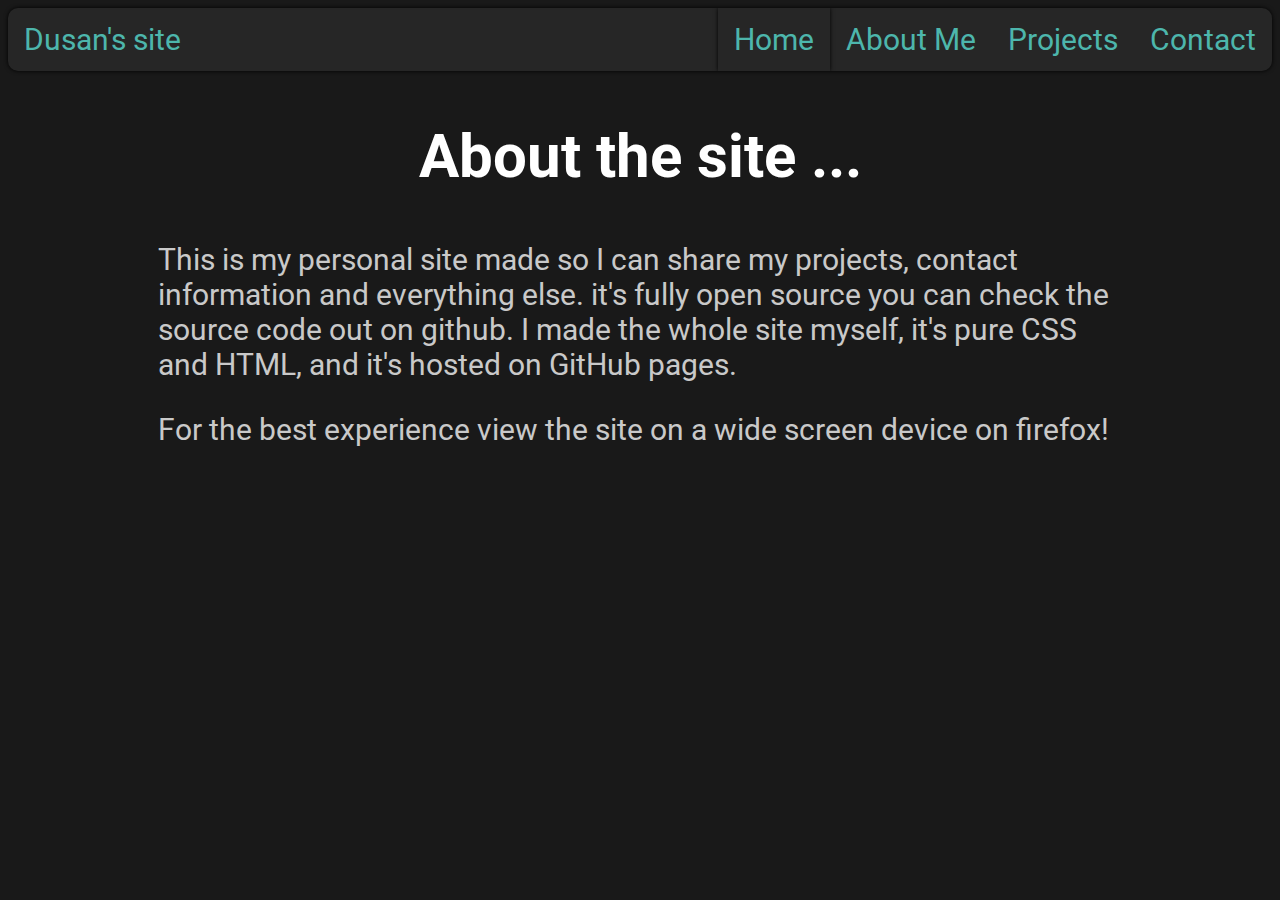
<file: index.html>
<!DOCTYPE html>
<html lang="en" dir="ltr">
  <head>
    <meta charset="utf-8">
    <link rel="stylesheet" href="/styles/main.css">
    <title>Home</title>
    <link rel="preconnect" href="https://fonts.googleapis.com">
    <link rel="preconnect" href="https://fonts.gstatic.com" crossorigin>
    <link href="https://fonts.googleapis.com/css2?family=Roboto&display=swap" rel="stylesheet">
  <head/>
  <body>
      <nav class="main-nav">
        <ul>
            <li id="sitename"><p>Dusan's site</p></li>
            <li><a href="contact.html">Contact</a></li>
            <li><a href="projects.html">Projects</a></li>
            <li><a href="about.html">About Me</a></li>
            <li><a class="active" href="index.html">Home</a></li>
        </ul>
      </nav>
      <main class="simplepara">
        <h2>About the site ...</h2>
        <p>This is my personal site made so I can share my projects, contact information and everything else.
        it's fully open source you can check the source code out on github. I made the whole site myself, it's pure CSS and HTML, and it's hosted on GitHub pages.</p>
        <p>For the best experience view the site on a wide screen device on firefox!</p>
      </main>
  </body>
</html>
</file>
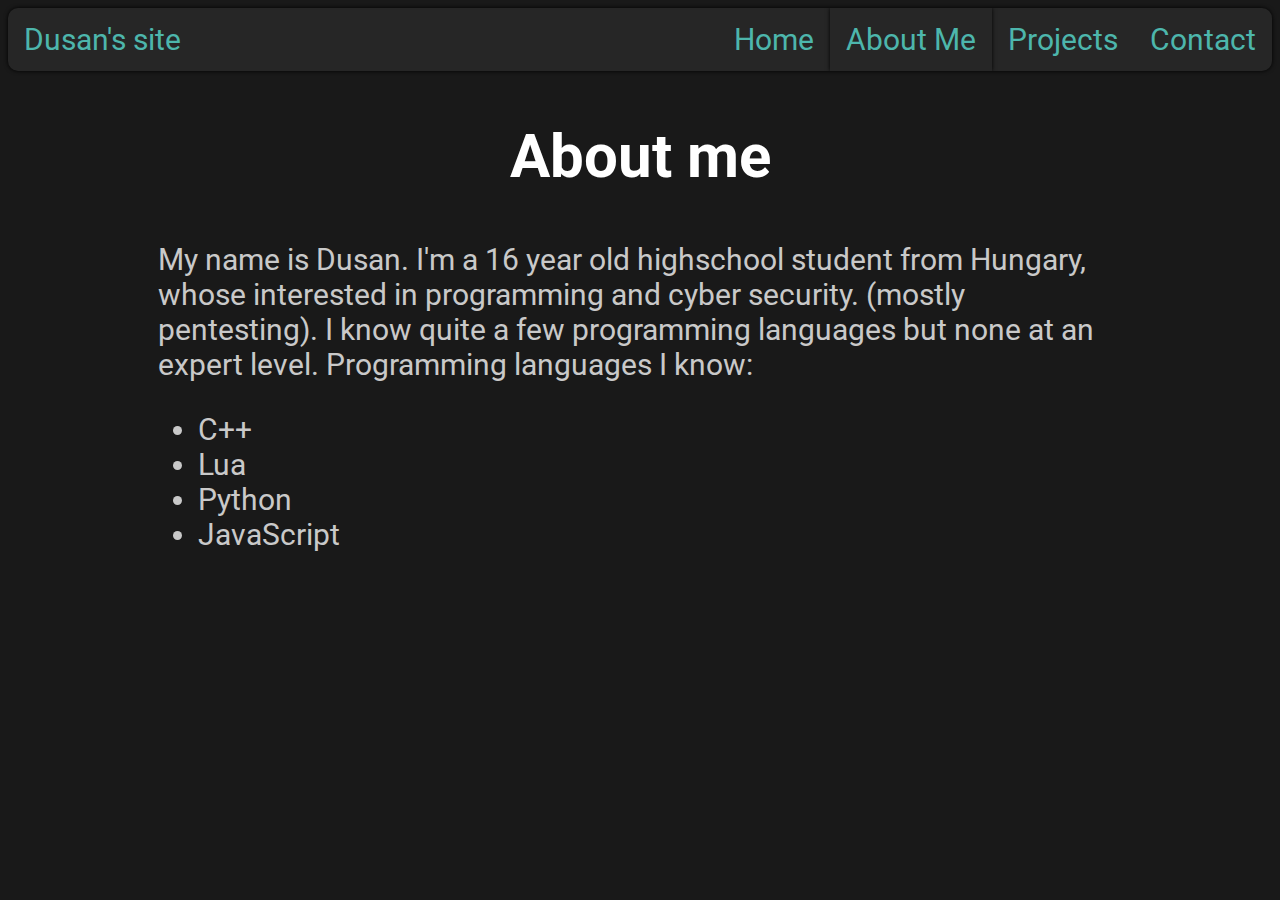
<file: about.html>
<!DOCTYPE html>
<html lang="en" dir="ltr">
  <head>
    <meta charset="utf-8">
    <link rel="stylesheet" href="/styles/main.css">
    <title>About Me</title>
    <link rel="preconnect" href="https://fonts.googleapis.com">
    <link rel="preconnect" href="https://fonts.gstatic.com" crossorigin>
    <link href="https://fonts.googleapis.com/css2?family=Roboto&display=swap" rel="stylesheet">
  </head>
  <body>
      <nav class="main-nav">
        <ul>
            <li id="sitename"><p>Dusan's site</p></li>
            <li><a href="contact.html">Contact</a></li>
            <li><a href="projects.html">Projects</a></li>
            <li><a class="active" href="about.html">About Me</a></li>
            <li><a href="index.html">Home</a></li>
        </ul>
      </nav>
      <main class="simplepara">
        <h2>About me</h2>
        <p>My name is Dusan. I'm a 16 year old highschool student from Hungary, whose interested in programming and cyber security.
            (mostly pentesting). I know quite a few programming languages but none at an expert level. Programming languages I know: </p>
        <ul>
            <li><p>C++</p></li>
            <li><p>Lua</p></li>
            <li><p>Python</p></li>
            <li><p>JavaScript</p></li>

        </ul>
      </main>
  </body>
</html>
</file>
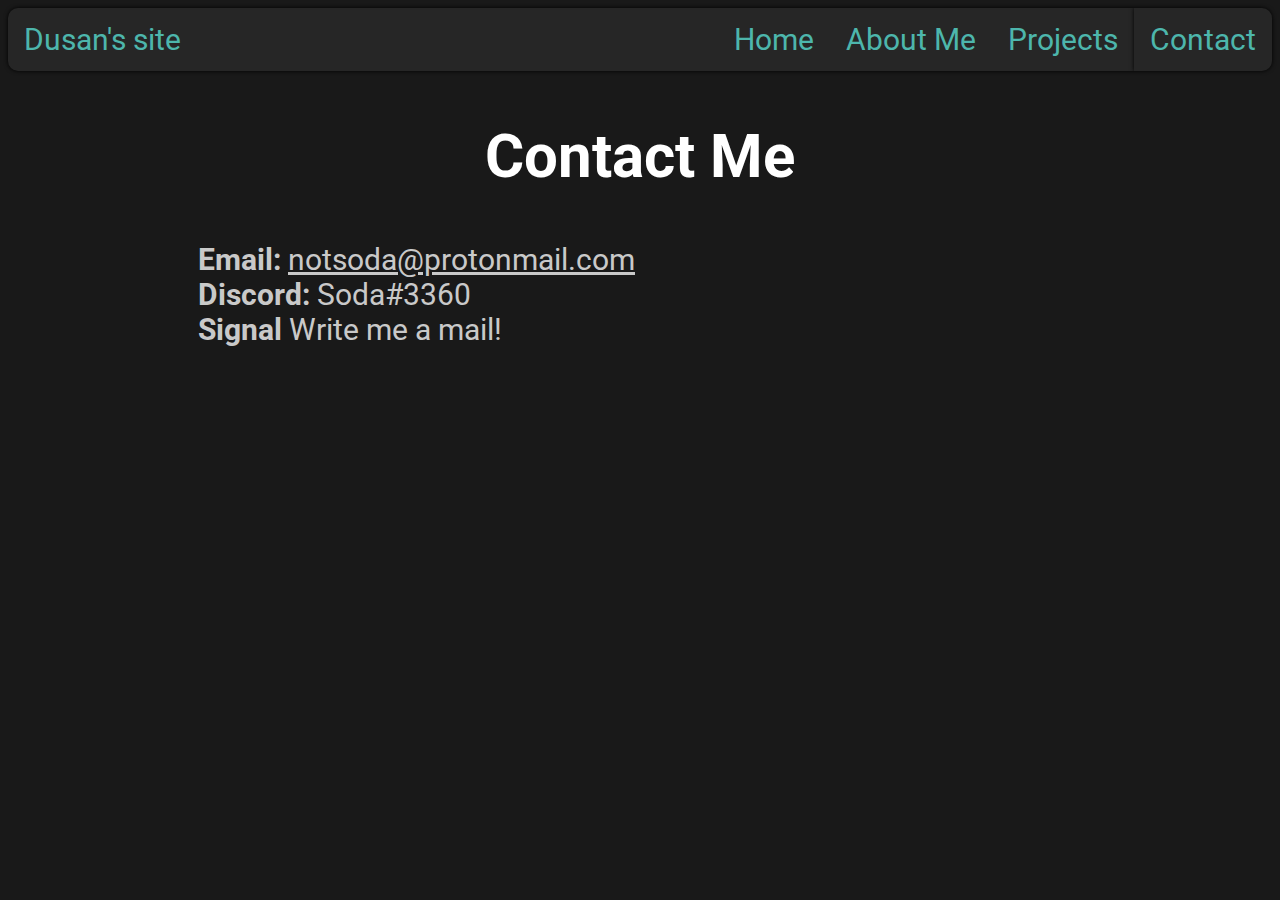
<file: contact.html>
<!DOCTYPE html>
<html lang="en" dir="ltr">
  <head>
    <meta charset="utf-8">
    <link rel="stylesheet" href="/styles/main.css">
    <title>Contact</title>
    <link rel="preconnect" href="https://fonts.googleapis.com">
    <link rel="preconnect" href="https://fonts.gstatic.com" crossorigin>
    <link href="https://fonts.googleapis.com/css2?family=Roboto&display=swap" rel="stylesheet">
  </head>
  <body>
      <nav class="main-nav">
        <ul>
            <li id="sitename"><p>Dusan's site</p></li>
            <li><a class ="active" href="contact.html">Contact</a></li>
            <li><a href="projects.html">Projects</a></li>
            <li><a href="about.html">About Me</a></li>
            <li><a href="index.html">Home</a></li>
        </ul>
      </nav>
      <main class="simplepara">
        <h2>Contact Me</h2>
        <ul style="list-style-type: none;">
          <li><p><b>Email:</b> <a href="mailto:notsoda@protonmail.com">notsoda@protonmail.com</a></p></li>
          <li><p><b>Discord:</b> Soda#3360</p></li>
          <li><p><b>Signal</b> Write me a mail!</p></li>
        </ul>
      </main>
  </body>
</html>
</file>
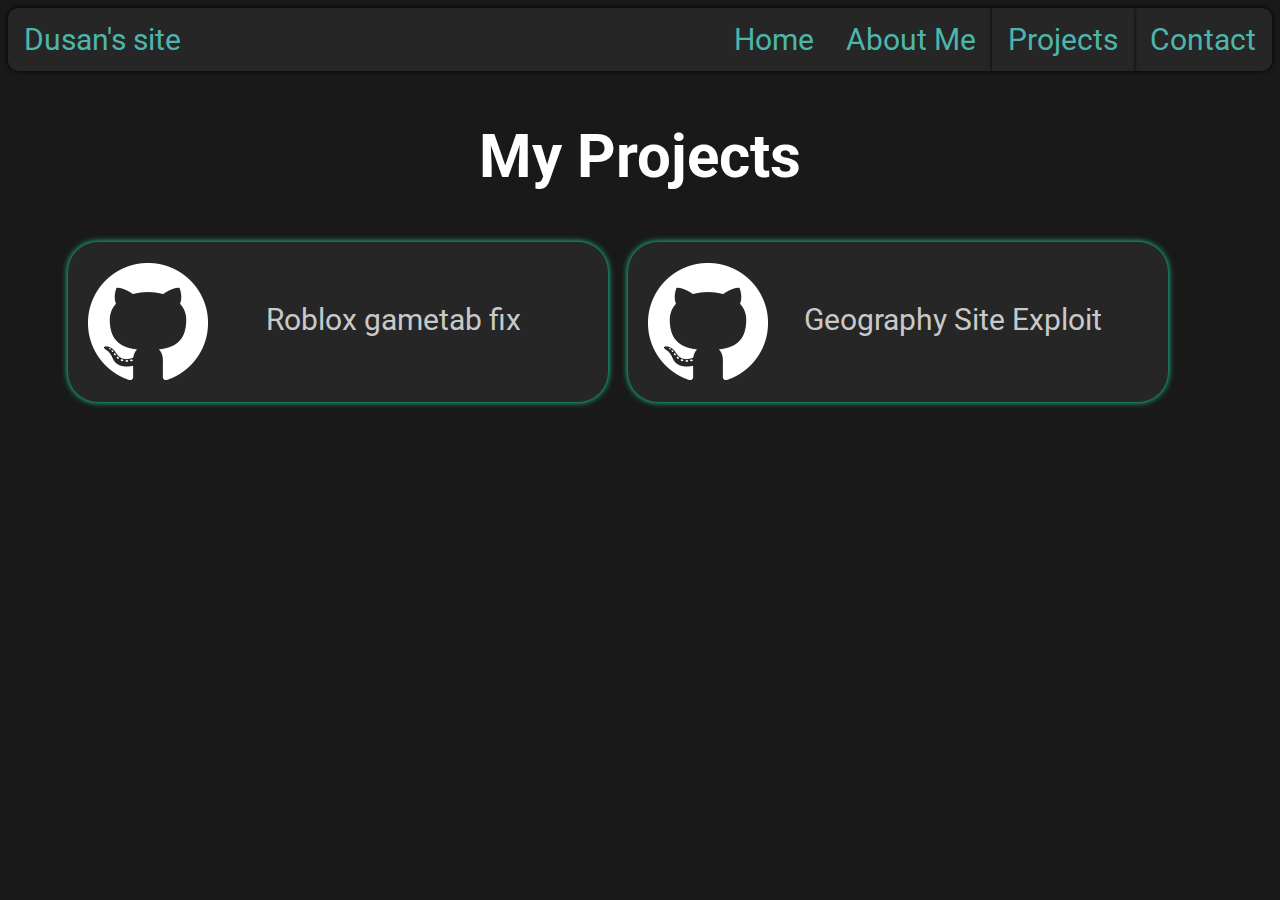
<file: projects.html>
<!DOCTYPE html>
<html lang="en" dir="ltr">
  <head>
    <meta charset="utf-8">
    <link rel="stylesheet" href="/styles/main.css">
    <title>Projects</title>
    <link rel="preconnect" href="https://fonts.googleapis.com">
    <link rel="preconnect" href="https://fonts.gstatic.com" crossorigin>
    <link href="https://fonts.googleapis.com/css2?family=Roboto&display=swap" rel="stylesheet">
  </head>
  <body>
      <nav class="main-nav">
        <ul>
            <li id="sitename"><p>Dusan's site</p></li>
            <li><a href="contact.html">Contact</a></li>
            <li><a class="active" href="projects.html">Projects</a></li>
            <li><a href="about.html">About Me</a></li>
            <li><a href="index.html">Home</a></li>
        </ul>
      </nav>
      <main>
        <h2>My Projects</h2>
        <ul style="list-style-type: none;">
          <li>
            <a href="https://github.com/NotDusan/roblox-gametab-fix">
              <div class="project">
                <img src="images/GitHub-Mark-Light-120px-plus.png" alt="The GitHub logo">
                <p>Roblox gametab fix</p>
              </div>
            </a>
            <a href="https://github.com/NotDusan/geography-site-exploit">
              <div class="project">
                <img src="images/GitHub-Mark-Light-120px-plus.png" alt="The GitHub logo">
                <p>Geography Site Exploit</p>
              </div>
            </a>
          </li>
        </ul>
      </main>
  </body>
</html>
</file>
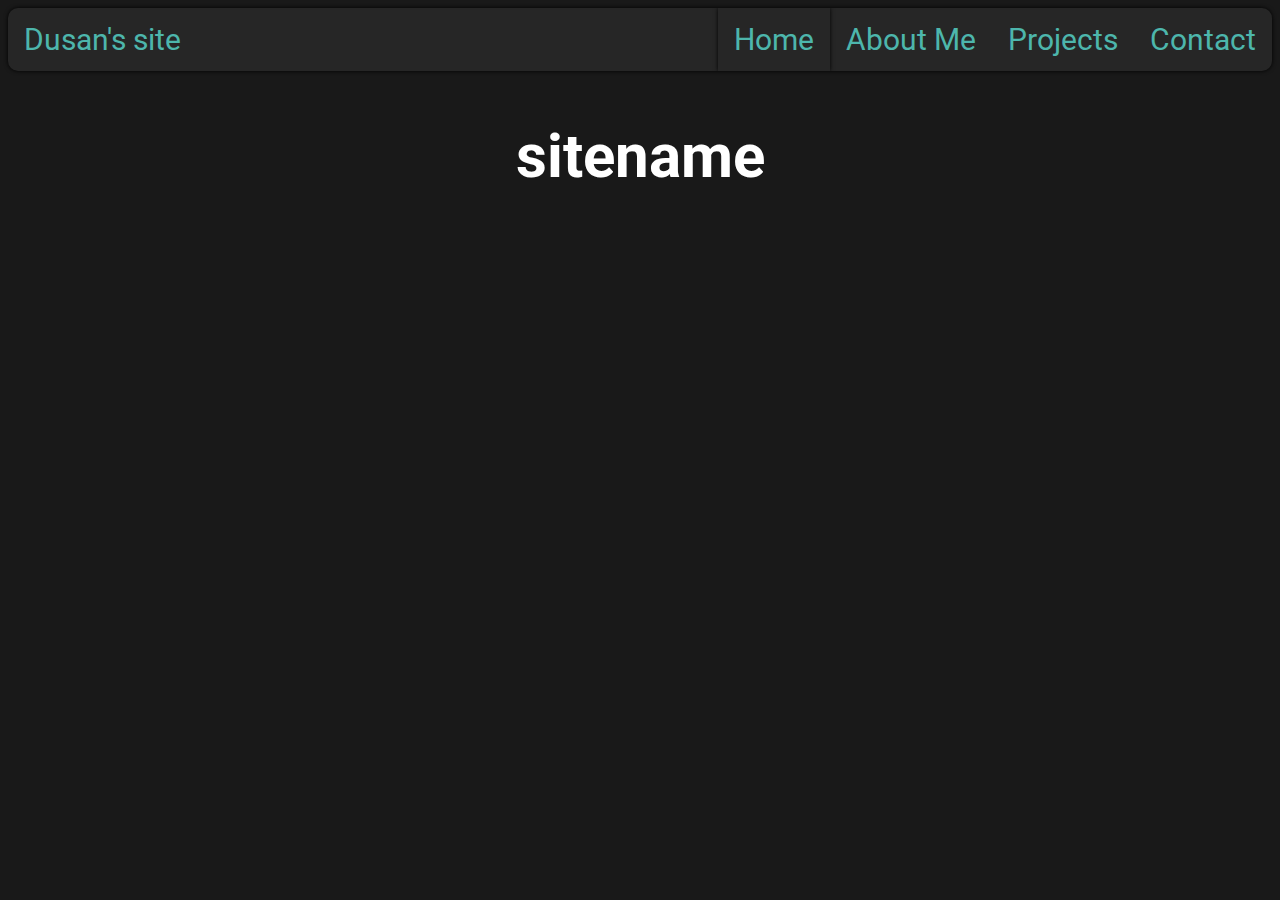
<file: sample-page.html>
<!DOCTYPE html>
<html lang="en" dir="ltr">
  <head>
    <meta charset="utf-8">
    <link rel="stylesheet" href="/styles/main.css">
    <title>Home</title>
    <link rel="preconnect" href="https://fonts.googleapis.com">
    <link rel="preconnect" href="https://fonts.gstatic.com" crossorigin>
<link href="https://fonts.googleapis.com/css2?family=Roboto&display=swap" rel="stylesheet">
  </head>
  <body>
      <nav class="main-nav">
        <ul>
            <li id="sitename"><p>Dusan's site</p></li>
            <li><a href="contact.html">Contact</a></li>
            <li><a href="projects.html">Projects</a></li>
            <li><a href="about.html">About Me</a></li>
            <li><a class="active" href="index.html">Home</a></li>
        </ul>
      </nav>
      <main>
        <h2>sitename</h2>
      </main>
  </body>
</html>
</file>
<file: styles/main.css>
a, p, h1, h2, h3, h4, h5, h6 {
    font-family: 'Roboto', sans-serif;
}

h1, h2, h3, h4, h5, h6 {
  color: white;
  text-align: center;
}
h1{
  font-size: 80px;
}
h2 {
  font-size: 60px;
}

p, a, li {
  color: #c9c9c9;
  font-size: 30px;
}

body {
  background-color: #191919
}



.active {
    box-shadow: 0px 0px 4px black;
    color: #1DE9B6;
}

.main-nav li{
  float: right;
}

.main-nav li a{
  display: block;
  color: #4DB6AC;
  text-align: center;
  padding: 14px 16px;
  text-decoration: none;
}

.main-nav li a:hover{
  background-color: #333333;
}

.main-nav ul{
  list-style-type: none;
  margin: 0;
  padding: 0;
  border-radius: 10px;
  overflow: hidden;
  background-color: #262626;
  box-shadow: 0px 0px 4px black;
}

#sitename {
  float: left;
}

#sitename p{
  display: block;
  color: #4DB6AC;
  text-align: center;
  padding: 14px 16px;
  text-decoration: none;
  margin: 0;
}

header {
  text-align: center;
}

.simplepara p{
  margin-left: 150px;
  margin-right: 150px;
}
.simplepara ul p{
  margin: 0;
}

.simplepara li {
  margin-left: 150px;
}

.project p{
  padding: 10px;
  display: inline-flexbox;
}
.project img{
  float: left;
}
.project{
  position: relative;
  margin: 0px 0px 20px 20px;
  background-color: #262626;
  padding: 20px;
  width: 500px;
  text-align: center;
  float: left;
  border-radius: 30px;
  box-shadow: 0px 0px 6px #1DE9B6;

}

@media screen and (max-width: 780px) {
  #sitename {
    float: none;
    font-weight: bold;
    visibility: hidden;
    margin: 0;
    padding: 0;
    height: 0;
    width: 0;
  }
  .main-nav ul li {
    float: none;
  }

  h1 {
    font-size: 67px;
  }
  .simplepara p{
    margin-left: 0;
    margin-right: 0;
  }
}
</file>
